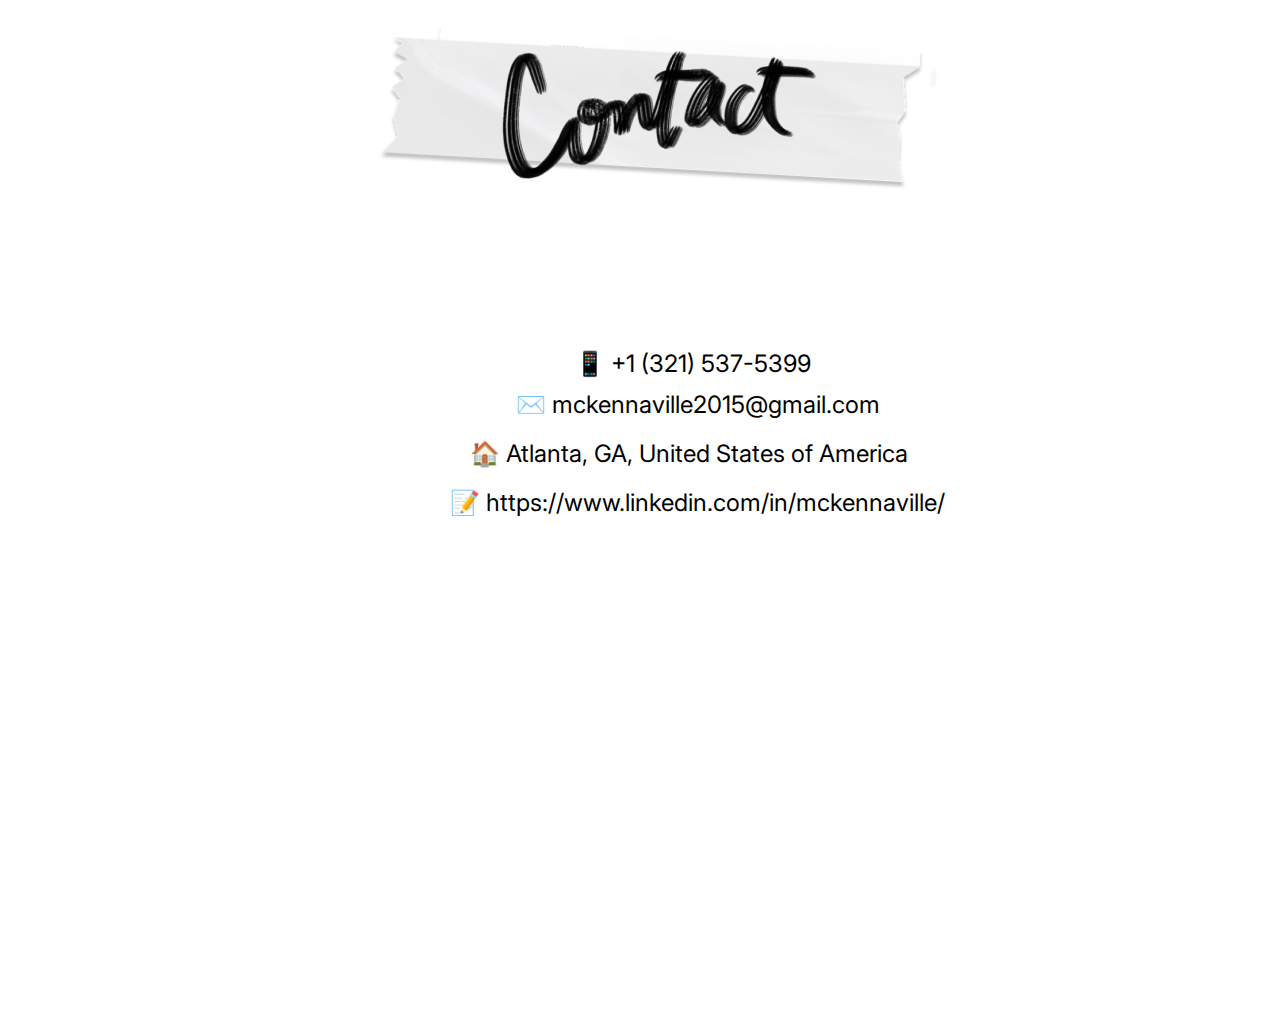
<file: contact-page.html>
<!DOCTYPE html>
<html>
  <head>
      <meta charset="utf-8" />
      <meta name="viewport" content="initial-scale=1, width=device-width" />
      <title></title>
      <meta name="description" content="" />

      <link rel="stylesheet" href="./contact-page.css" />

      <link
        rel="stylesheet"
        href="https://fonts.googleapis.com/css2?family=Inter:wght@400&display=swap"
      />
    </head>
    <body>
        <div class="contact-page-div">
          <div style="display: block; margin-left: auto; margin-right: auto; width: 50%; position: relative; top: 0; left: 0; text-align: center;">
            <img class="contact-page-tape-top" alt="" src="img/contact page tape top.png" style="position: relative; top: 0; left: 0;"/>
            <img class="contact-word" alt="" src="img/contact.png" style="position: relative; top: 0; left: 0; position: absolute; top: -10px; left: 120px;"/>
          </div>
          <div style="display: block; margin-left: auto; margin-right: auto; text-align: center;">
            <a
              class="mckennaville2015gmailcom"
              href="mailto:mckennaville2015@gmail.com">✉️  mckennaville2015@gmail.com </a>
              <a class="a" href="tel:+13215375399">📱 +1 (321) 537-5399 </a>
              <a class="atlanta-ga-united-states-of">🏠 Atlanta, GA, United States of America </a>
              <a
                class="httpswwwlinkedincominmc-a"
                href="https://www.linkedin.com/in/mckennaville"
                id="httpswwwlinkedincominmc"
                >📝 https://www.linkedin.com/in/mckennaville/</a>
          </div>
        </div>

        <script
          var httpswwwlinkedincominmc = document.getElementById("httpswwwlinkedincominmc");
          if (httpswwwlinkedincominmc) {
            httpswwwlinkedincominmc.addEventListener("click", function () {
              window.open("https://linkedin.com/in/mckennaville/");
            });
          }
        </script>
    </body>
</html>
</file>
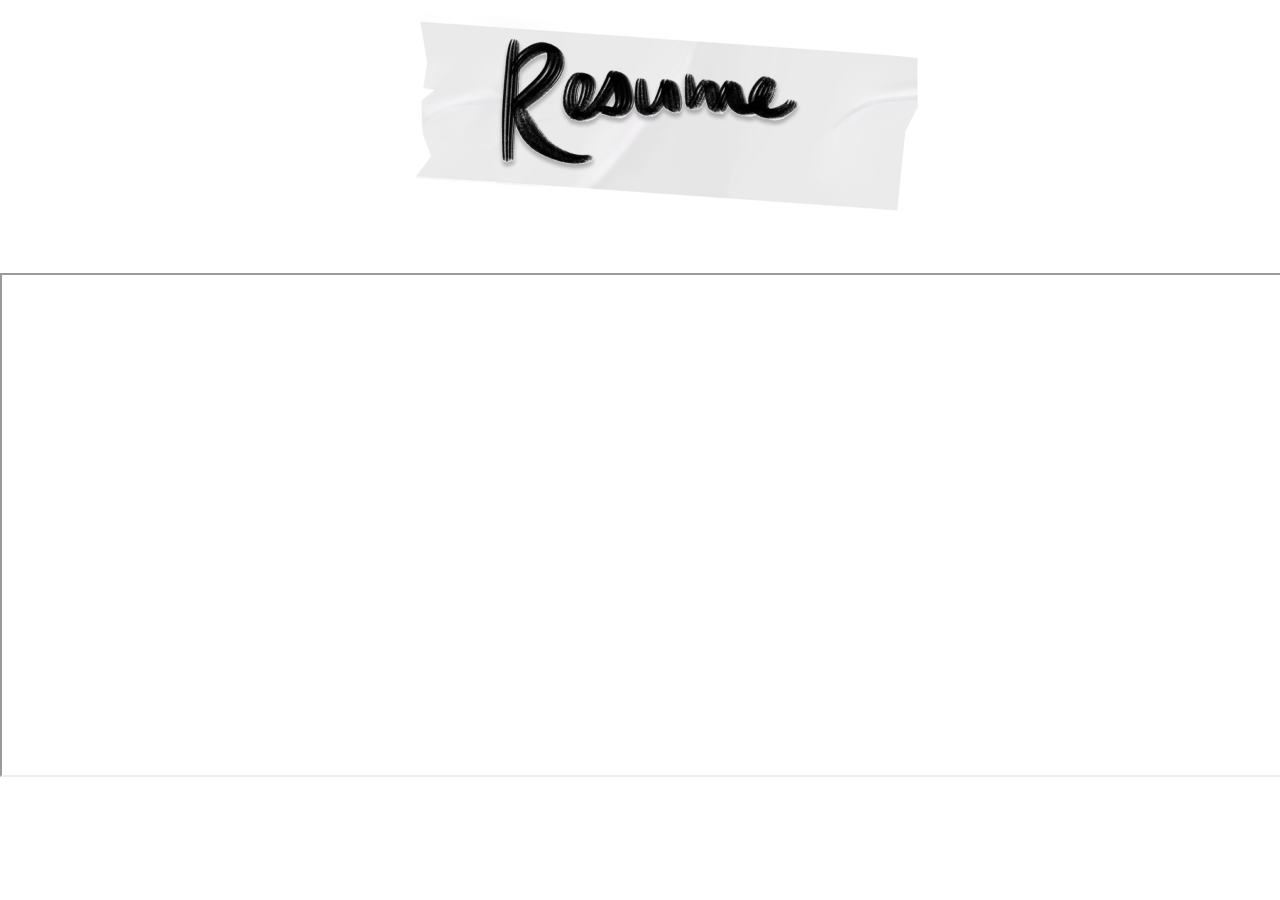
<file: resume-page.html>
<!DOCTYPE html>
<html>
  <head>
      <meta charset="utf-8" />
      <meta name="viewport" content="initial-scale=1, width=device-width" />
      <title></title>
      <meta name="description" content="" />

      <link rel="stylesheet" href="./resume-page.css" />

      <link
        rel="stylesheet"
        href="https://fonts.googleapis.com/css2?family=Inter:wght@400&display=swap"
      />
    </head>
    <body>
      <div style="display: block;margin-left: auto;margin-right: auto;width: 50%;position: relative;top: 0;left: 0;">
        <img class="resume-tape" atl="resume tape" src="img/resume tape.png" style="position: relative; top: 0; left: 0;">
        <img class="resume-word" atl="resume word" src="img/resume.png" style="position: absolute; top: 10px; left: 65px;">
      </div>
      <div>
        <iframe src="img/McKenna_Ville_-_Operations_Project_Manager Final.pdf" width="100%" height="500px">
      </div>
    </body>
</html>
</file>
<file: contact-page.css>
body {
  margin: 0;
  line-height: normal;
}
.mckennaville2015gmailcom {
  text-decoration: none;
  top: 390px;
  left: 488px;
  color: inherit;
  width: 419px;
  height: 23px;
}
.a,
.atlanta-ga-united-states-of,
.mckennaville2015gmailcom {
  position: absolute;
  display: inline-block;
}
.a {
  text-decoration: none;
  top: 349px;
  left: 575px;
  color: inherit;
}
.atlanta-ga-united-states-of {
  top: 439px;
  left: 470px;
}
.contact-page-tape-top {
  position: absolute;
  top: 106.08px;
  left: 383.64px;
  width: 602.48px;
  height: 192.41px;
  object-fit: cover;
}
.contact-icon,
.contact-page-tape-bottom {
  position: absolute;
  top: 21.49px;
  left: 451px;
  width: 583.17px;
  height: 205.32px;
  object-fit: cover;
}
.contact-icon {
  top: 31px;
  left: 479px;
  width: 409.57px;
  height: 243.41px;
}
.httpswwwlinkedincominmc-a {
  text-decoration: none;
  position: absolute;
  top: 488px;
  left: 441px;
  color: inherit;
  display: inline-block;
  width: 513px;
  cursor: pointer;
}
.contact-page-div {
  position: relative;
  background-color: #fff;
  width: 100%;
  height: 1024px;
  overflow: hidden;
  text-align: left;
  font-size: 24px;
  color: #000;
  font-family: Inter;
}
</file>
<file: resume-page.css>
body {
  margin: 0;
  line-height: normal;
}
.resume-page-iframe {
  border: 0;
  position: relative;
  background-color: #fff;
  width: 100%;
  height: 1024px;
  overflow: hidden;
}
</file>
